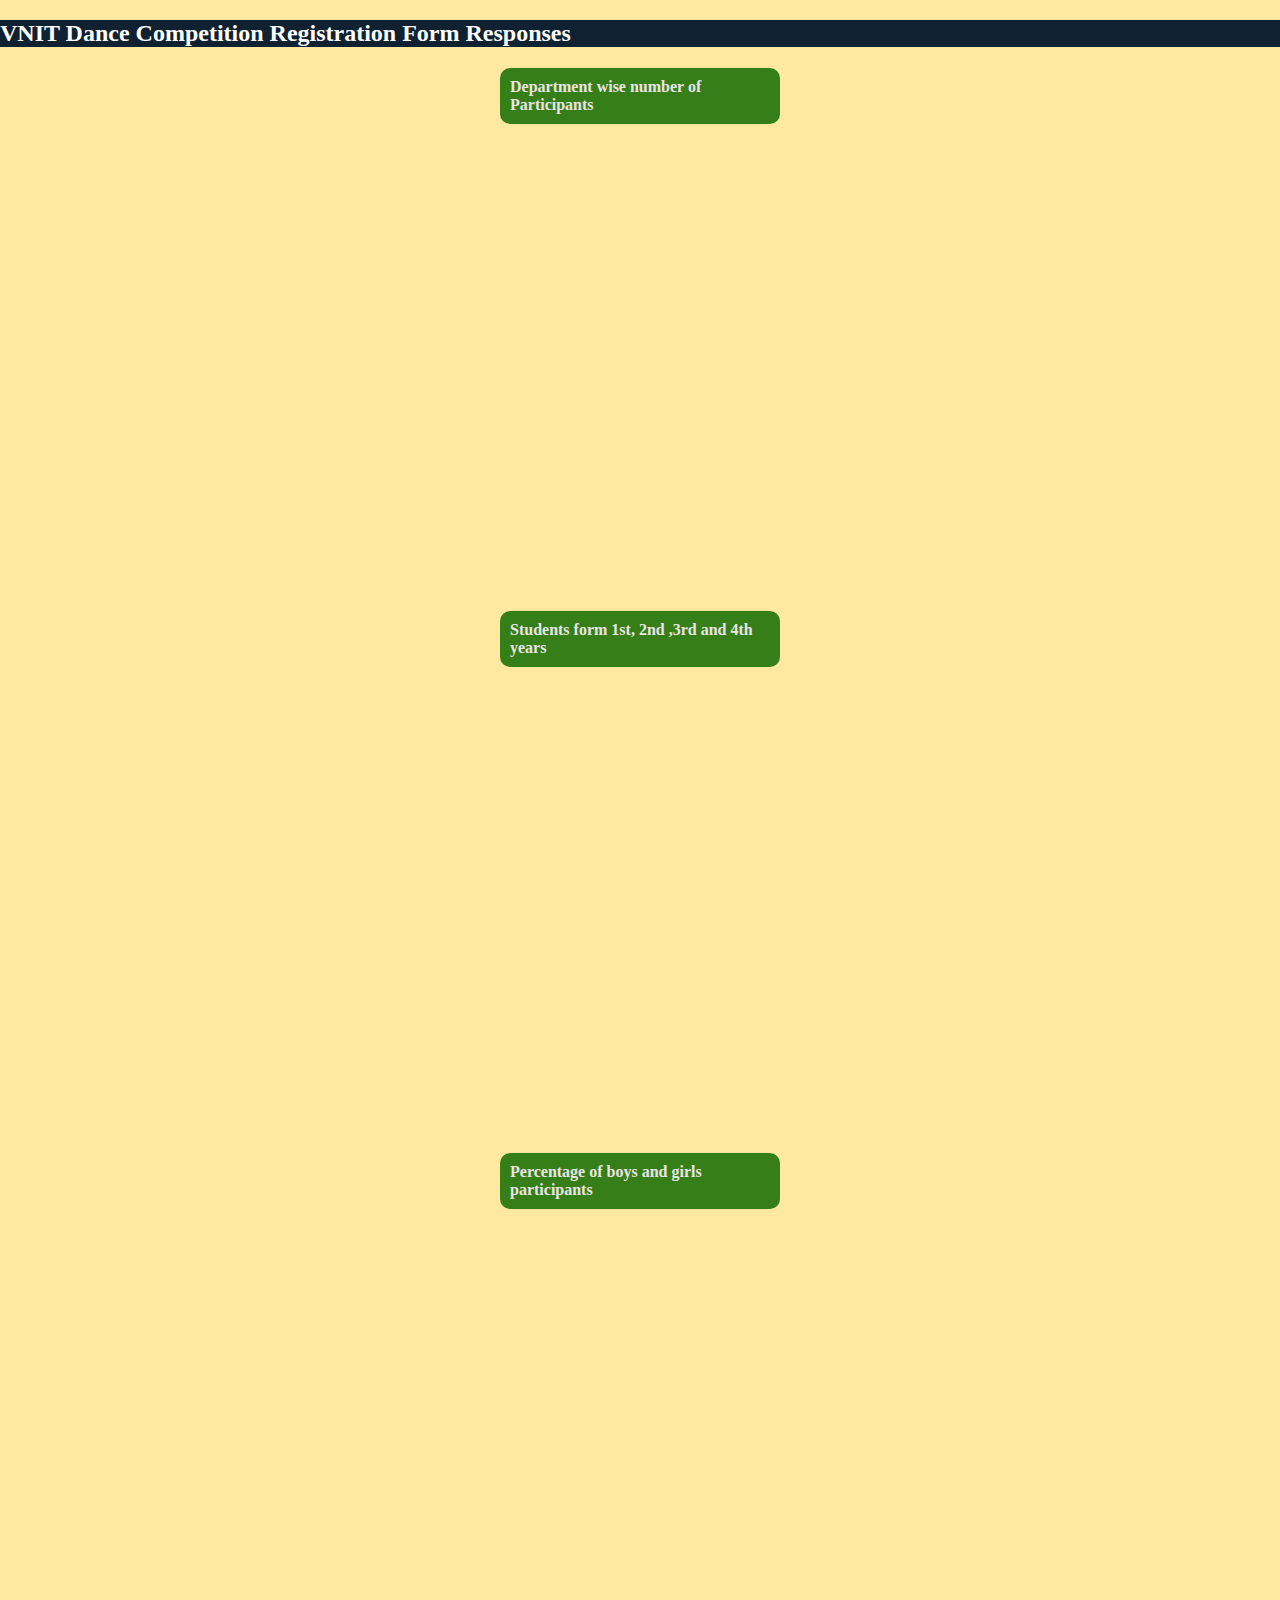
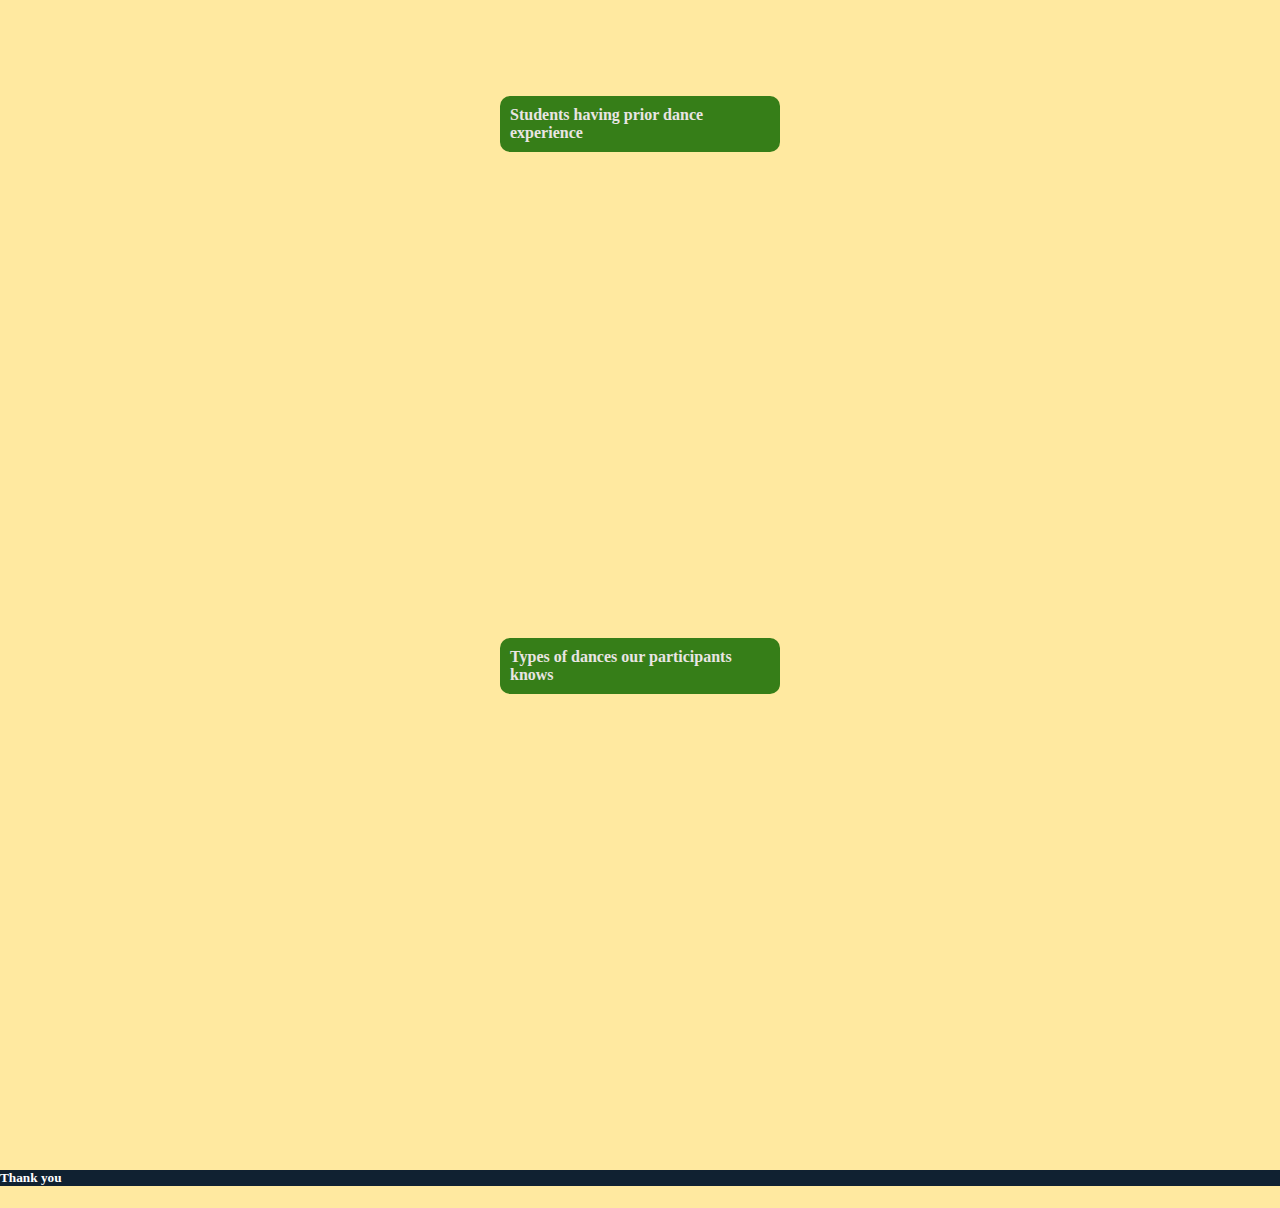
<file: index.html>
<!DOCTYPE html>
<html lang="en">
  <head>
    <meta charset="UTF-8" />
    <meta http-equiv="X-UA-Compatible" content="IE=edge" />
    <meta name="viewport" content="width=device-width, initial-scale=1.0" />
    <link
      href="https://cdn.jsdelivr.net/npm/bootstrap@5.0.2/dist/css/bootstrap.min.css"
      rel="stylesheet"
      integrity="sha384-EVSTQN3/azprG1Anm3QDgpJLIm9Nao0Yz1ztcQTwFspd3yD65VohhpuuCOmLASjC"
      crossorigin="anonymous"
    />

    <title>assignment 4</title>
  </head>
  <style>
    .heading {
      color: #f96666;
      background-color: #eeeeee;
    }
    body {
      margin: 0;
      padding: 0;
      background-color: #ffe9a0;
    }
    .head {
      background-color: #367e18;
      padding: 10px;
      margin-left: 500px;
      margin-right: 500px;
      border-radius: 10px;
      color: #e9e5e3;
    }
    h2 {
      background-color: #102131;
      color: #ffffff;
    }
    h5 {
      background-color: #102131;
      color: #ffffff;
      margin-top: 10px;
    }
    iframe {
      margin: 20px;
    }
  </style>
  <body>
    <div>
      <h2 class="text-center strong p-3">
        VNIT Dance Competition Registration Form Responses
      </h2>
      <h4 class="text-center head">Department wise number of Participants</h4>
      <iframe
        class="mx-4"
        width="700"
        height="400"
        seamless
        frameborder="0"
        scrolling="no"
        src="https://docs.google.com/spreadsheets/d/e/2PACX-1vQii24xUiHDRky5wzhSgop6xP9ZUKQ5sO-HsFFzGbBdxm4AS-tL6IbsZxsy3MK0OdfO9VHqtw9qEKES/pubchart?oid=1132688554&amp;format=interactive"
      ></iframe>

      <h4 class="text-center head">
        Students form 1st, 2nd ,3rd and 4th years
      </h4>
      <iframe
        class="mx-4"
        width="700"
        height="400"
        seamless
        frameborder="0"
        scrolling="no"
        src="https://docs.google.com/spreadsheets/d/e/2PACX-1vQii24xUiHDRky5wzhSgop6xP9ZUKQ5sO-HsFFzGbBdxm4AS-tL6IbsZxsy3MK0OdfO9VHqtw9qEKES/pubchart?oid=474780688&amp;format=interactive"
      ></iframe>
      <h4 class="text-center head">
        Percentage of boys and girls participants
      </h4>
      <iframe
        class="mx-4 px-4"
        width="700"
        height="400"
        seamless
        frameborder="0"
        scrolling="no"
        src="https://docs.google.com/spreadsheets/d/e/2PACX-1vQii24xUiHDRky5wzhSgop6xP9ZUKQ5sO-HsFFzGbBdxm4AS-tL6IbsZxsy3MK0OdfO9VHqtw9qEKES/pubchart?oid=2119879925&amp;format=interactive"
      ></iframe>
      <h4 class="text-center head">Students having prior dance experience</h4>
      <iframe
        class="mx-4"
        width="700"
        height="400"
        seamless
        frameborder="0"
        scrolling="no"
        src="https://docs.google.com/spreadsheets/d/e/2PACX-1vQii24xUiHDRky5wzhSgop6xP9ZUKQ5sO-HsFFzGbBdxm4AS-tL6IbsZxsy3MK0OdfO9VHqtw9qEKES/pubchart?oid=2080794239&amp;format=interactive"
      ></iframe>

      <h4 class="text-center head">Types of dances our participants knows</h4>
      <iframe
        class="mx-4"
        width="700"
        height="400"
        seamless
        frameborder="0"
        scrolling="no"
        src="https://docs.google.com/spreadsheets/d/e/2PACX-1vQii24xUiHDRky5wzhSgop6xP9ZUKQ5sO-HsFFzGbBdxm4AS-tL6IbsZxsy3MK0OdfO9VHqtw9qEKES/pubchart?oid=1992521768&amp;format=interactive"
      ></iframe>
    </div>
    <h5 class="text-center strong p-3">Thank you</h5>
    <script
      src="https://cdn.jsdelivr.net/npm/bootstrap@5.0.2/dist/js/bootstrap.bundle.min.js"
      integrity="sha384-MrcW6ZMFYlzcLA8Nl+NtUVF0sA7MsXsP1UyJoMp4YLEuNSfAP+JcXn/tWtIaxVXM"
      crossorigin="anonymous"
    ></script>
  </body>
</html>
</file>
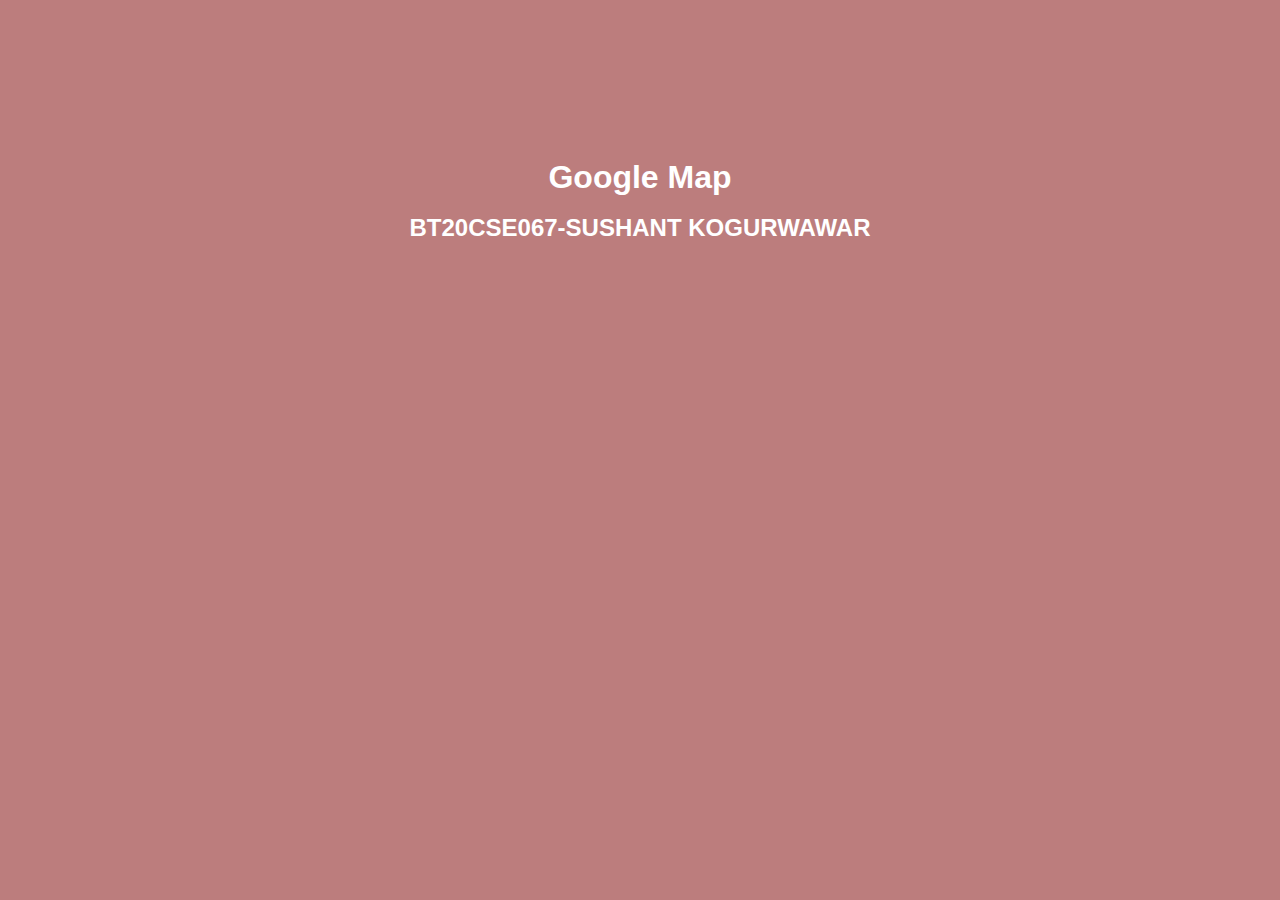
<file: task-5.html>
<html>
  <head>
    <title>Add Map</title>
    <link rel="stylesheet" type="text/css" href="./style.css" />
  </head>
  <body>
    <div class="container">
      <h1>Google Map</h1> <br>
      <h2>BT20CSE067-SUSHANT KOGURWAWAR</h2>
      <iframe
        src="https://www.google.com/maps/embed?pb=!1m18!1m12!1m3!1d3721.7321637801706!2d79.0493238147332!3d21.123241685947267!2m3!1f0!2f0!3f0!3m2!1i1024!2i768!4f13.1!3m3!1m2!1s0x3bd4c070e8004c25%3A0xdcfcc32c89158bc3!2sVisvesvaraya%20National%20Institute%20Of%20Technology!5e0!3m2!1sen!2sin!4v1664715626626!5m2!1sen!2sin"
        width="600"
        height="450"
        style="border: 0"
        allowfullscreen=""
        loading="lazy"
        referrerpolicy="no-referrer-when-downgrade"
      ></iframe>
    </div>
  </body>
</html>
</file>
<file: style.css>
*{
      margin: 0;
      padding: 0;
      box-sizing: border-box;
      font-family: 'Poppins', sans-serif;
}
h1,h2{
      color: white;
}
.container{
      width: 100%;
      height: 100vh;
      display: flex;
      justify-content: center;
      flex-direction: column;
      align-items: center;
      background: rgb(188, 125, 125);
}
iframe{
      width: 80%;
      height: 500px;
      border: none;
}
</file>
